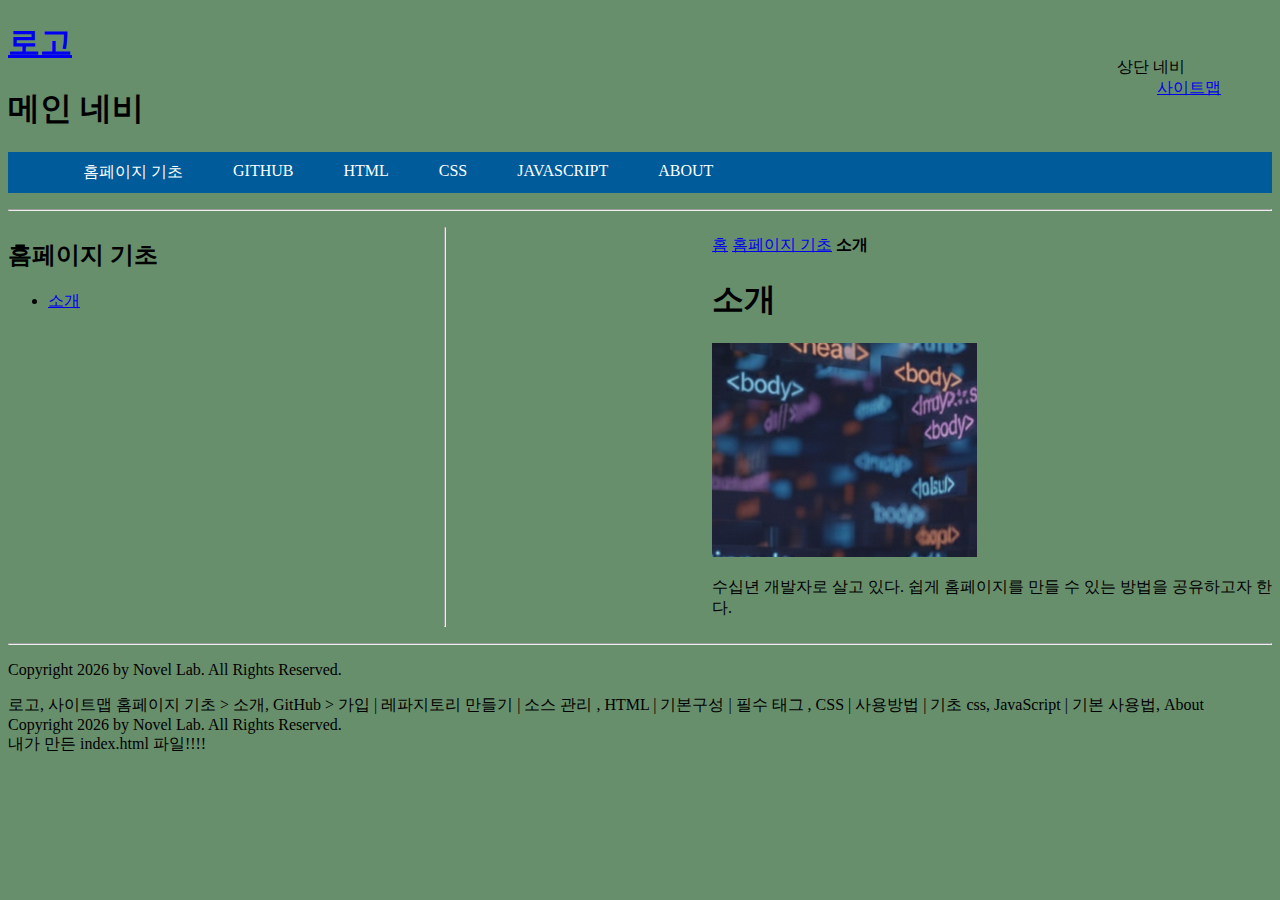
<file: index.html>
<!DOCTYPE html>
<html lang="en">
<head>
    <meta charset="UTF-8">
    <meta name="viewport" content="width=device-width, initial-scale=1.0">
    <link rel="stylesheet" href="css/main.css">
    <script src="js/main.js"></script>
    <title>Blog</title>
</head>

<body>
<div class="wrap">
    <header id="header">
        <h1 class="logo"><a href="html/test.html">로고</a></h1>
        <dl class="headernavi">
            <dt>상단 네비</dt>
            <dd><a href="#">사이트맵</a></dd>
        </dl>
        <nav>
            <h1>메인 네비</h1>
            <ul class="mainnavi">
                <li><a href="#">홈페이지 기초</a></li>
                <li><a href="#">GITHUB</a></li>
                <li><a href="#">HTML</a></li>
                <li><a href="#">CSS</a></li>
                <li><a href="#">JavaScript</a></li>
                <li><a href="#">About</a></li>
            </ul>
        </nav>
    </header>
    <hr>
    <div id="container">
        <div class="snb">
            <h2>홈페이지 기초</h2>
            <ul>
                <li><a href="#">소개</a></li>
            </ul>
        </div>
        <hr>
        <section id="contents">
            <p class="location">
                <a href="#">홈</a>
                <a href="#">홈페이지 기초</a>
                <strong>소개</strong>
            </p>
            <h1>소개</h1>
            <p class="tagimg">
                <img src="images/202601150006.png" alt="photo">
            </p>
            <p>수십년 개발자로 살고 있다. 쉽게 홈페이지를 만들 수 있는 방법을 공유하고자 한다.

            </p>
        </section>
    </div>
    <hr>
    <footer id="footer">
        <p class="copyright">
            Copyright 2026 by Novel Lab. All Rights Reserved.
        </p>
    </footer>
</div>

</body>
</html> 


로고, 사이트맵


홈페이지 기초 > 소개, GitHub > 가입 | 레파지토리 만들기 | 소스 관리 , HTML | 기본구성 | 필수 태그
, CSS | 사용방법 | 기초 css, JavaScript | 기본 사용법, About

 
Copyright 2026 by Novel Lab. All Rights Reserved.

    <div>
        <span onclick="myClick()">내가 만든 index.html 파일!!!!</span> 
    </div>
</file>
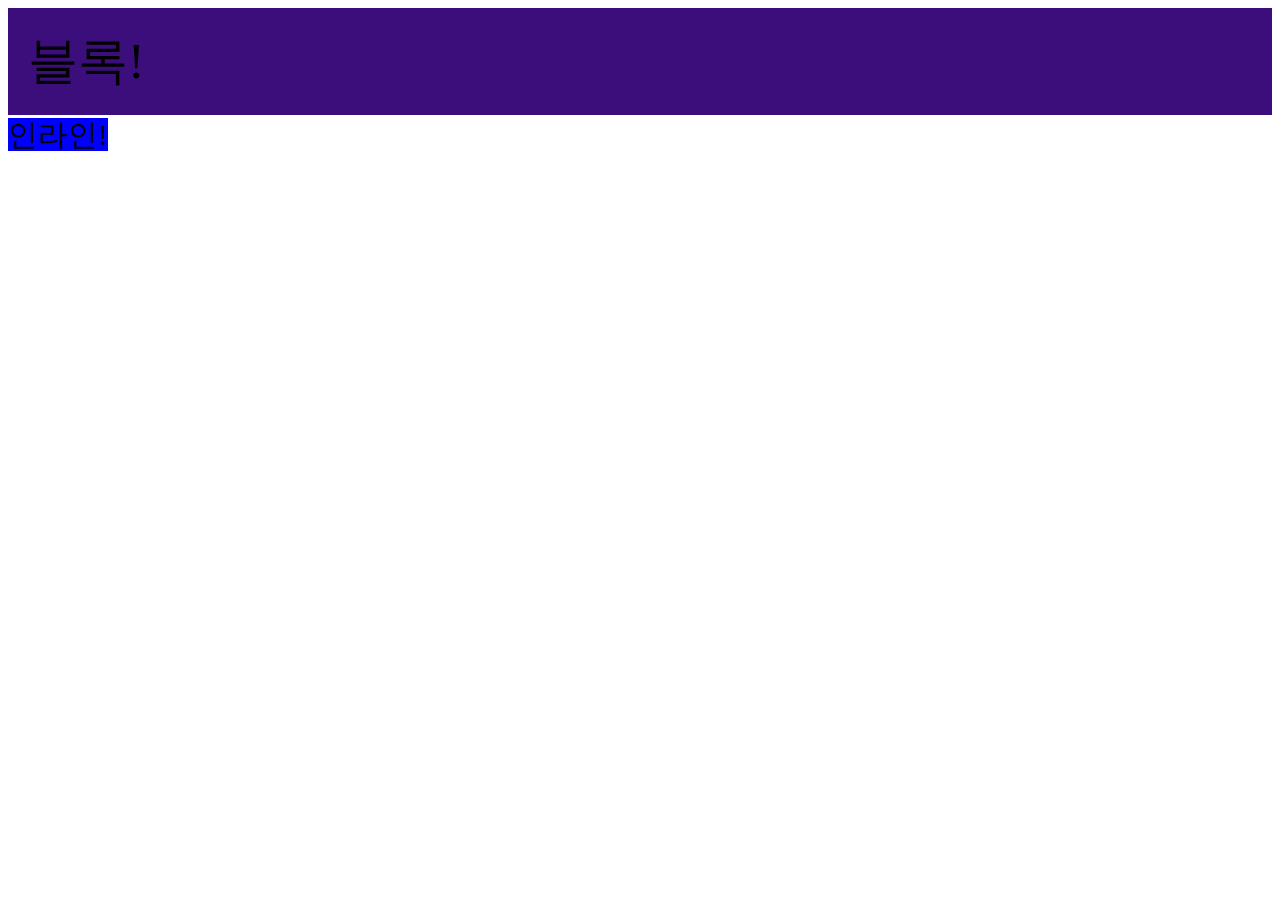
<file: html/test.html>
<!DOCTYPE html>
<html lang="en">
<head>
    <meta charset="UTF-8">
    <meta name="viewport" content="width=device-width, initial-scale=1.0">
    <link rel="stylesheet" href="../css/test.css">
    <title>Document</title>
</head>
<body>
    <div>블록!</div>
    <span>인라인!</span>
</body>
</html>
</file>
<file: css/main.css>
@charset "utf-8";

body {
    background-color: rgb(104, 143, 108);
}

.hide {
    visibility: hidden;     
    pointer-events: none;
    color: transparent;
    user-select: none;
}

#wrap {
    width: 800px;
    margin: 0 auto;
    background-color: white;
}

#header {
    position: relative;
}

.headernavi {
    position:absolute;
    right: 30px;
    top:20px;
}

.logoimg a {
    display: block;
    height: 80px;
    background: url(../images/mylogo.png) no-repeat;
    overflow: hidden;
    text-indent: 100%;
    white-space: nowrap;
}

/* 아래 신규 */
.mainnavi {
    padding-left: 50px;
    background-color: #005b9b;
    display:flex;
    list-style-type: none;
}

/* .mainnavi::after {
    content: ' ';
    display:block;
    clear:both;
} */

.mainnavi li {
    /* float: left; */
    /* list-style-type: none; */
    padding: 10px 25px;
}

.mainnavi li a {
    color:#ffffff;
    font:bold 16px/40px;
    text-transform: uppercase;
    text-decoration: none;
}

.mainnavi li a:hover {
    color:#ffcc00;
    background-color: #005b9b;
}

.headernavi dd {
    /* float:left; */
    display:flex;
    padding-right: 11px;
    margin-right: 10px;
}

#container {
    display: flex;
    justify-content: space-between;
}
.snb { width: 170px; }
#contents { width: 560px; }
</file>
<file: css/test.css>
div {
    font-size: 50px;
    background-color: rgb(60, 14, 124);
    padding: 20px;
}

span {
    font-size: 30px;
    background-color: blue;
    /* padding: 20px; */
}
</file>
